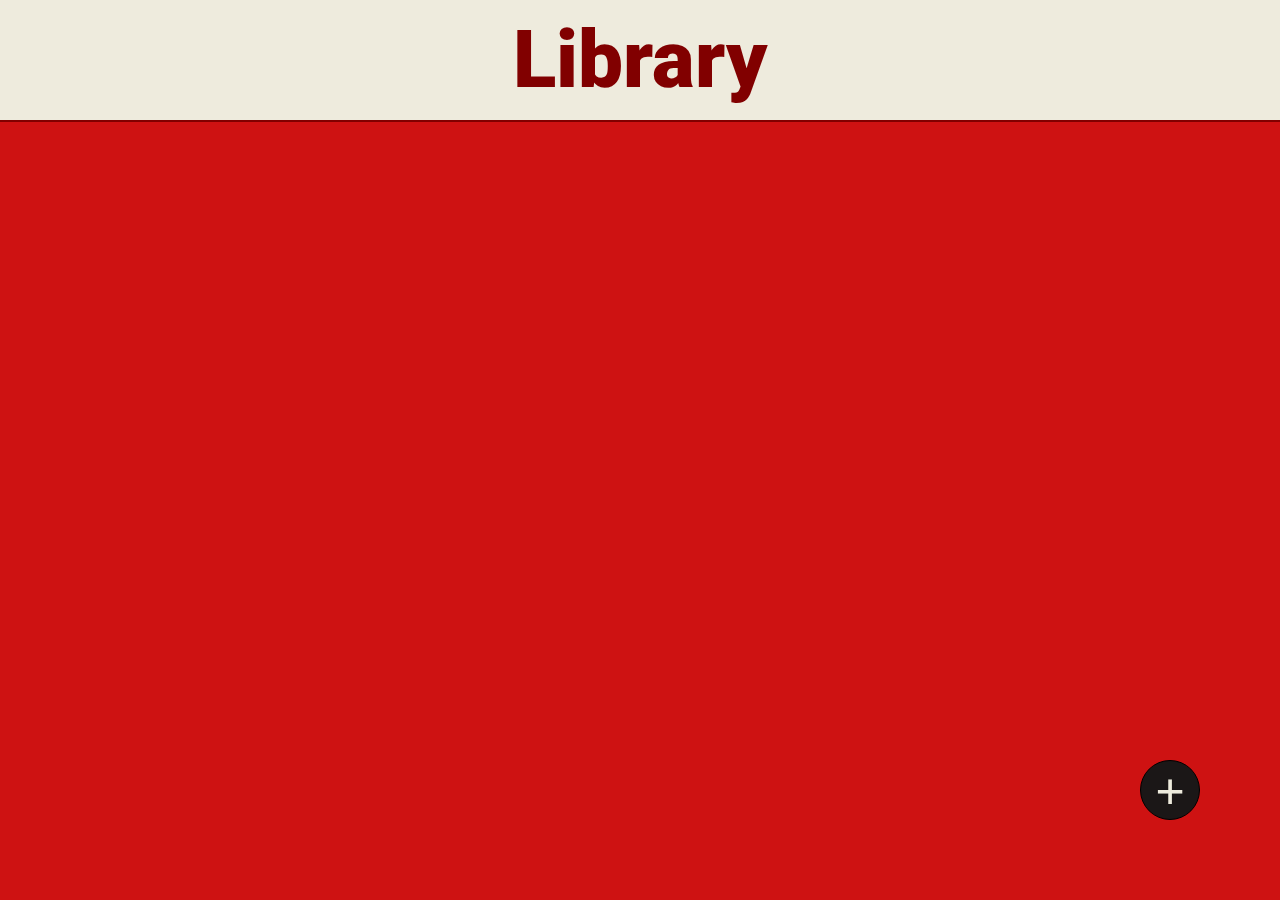
<file: index.html>
<!DOCTYPE html>
<html lang="en">
  <head>
    <title>Library</title>
    <meta charset="UTF-8" />
    <link rel="stylesheet" href="./style.css" />
  </head>

  <body>
    <h1>Library</h1>
    <div id="books"></div>

    <div class="modal" id="myModal">
      <div class="modal-content">
        <div class="close-button">
          <h1>New Book</h1>
          <span class="close">&times;</span>
        </div>
        <form id="form">
          <div class="section modal-section">
            <label for="title">Title: </label>
            <input type="text" id="title" name="title" required />  
          </div>
          
          <div class="section modal-section">
            <label for="author">Author: </label>
            <input type="text" id="author" name="author" required />  
          </div>
          
          <div class="section modal-section">
            <label for="pages">Pages: </label>
            <input type="number" id="pages" name="pages" required />  
          </div>
          
          <!-- <label for="image">Image URL: </label>
          <p>If wrong or no URL is provided, a random image will be set.</p>
          <input type="url" id="image" name="image" /> -->

          <div class="section checkbox-section">
            <label for="read">Already Read?</label>  
            <input type="checkbox" id="read" name="read" />
          </div>
          
          <button class="submit">Submit</button>
        </form>
      </div>
    </div>
    <button class="add-book" id="myBtn">+</button>
    <script src="./script.js"></script>
    <script>
      // From w3schools

      // Get the modal
      var modal = document.getElementById("myModal");

      // Get the button that opens the modal
      var btn = document.getElementById("myBtn");

      // Get the <span> element that closes the modal
      var span = document.getElementsByClassName("close")[0];

      // When the user clicks on the button, open the modal
      btn.onclick = function () {
        modal.style.display = "block";
      };

      // When the user clicks on <span> (x), close the modal
      span.onclick = function () {
        modal.style.display = "none";
      };

      // When the user clicks anywhere outside of the modal, close it
      window.onclick = function (event) {
        if (event.target == modal) {
          modal.style.display = "none";
        }
      };
    </script>
  </body>
</html>
</file>
<file: style.css>
/* http://meyerweb.com/eric/tools/css/reset/ 
   v2.0 | 20110126
   License: none (public domain)
*/
@import url('https://fonts.googleapis.com/css2?family=Roboto:ital,wght@0,100;0,300;0,400;0,500;0,700;0,900;1,100;1,300;1,400;1,500;1,700;1,900&display=swap');

:root {
    /* --primary: #222831;
    --primary-lite: #393E46;
    --secondary: #00ADB5;
    --secondary-lite: #EEEEEE; */

    /* --primary: #F9F7F7;
    --primary-lite: #DBE2EF;
    --secondary: #3F72AF;
    --secondary-lite: #112D4E; */

    --primary: #EEEBDD;
    --primary-lite: #CE1212;
    --secondary: #810000;
    --secondary-lite: #1B1717;
}

html, body, div, span, applet, object, iframe,
h1, h2, h3, h4, h5, h6, p, blockquote, pre,
a, abbr, acronym, address, big, cite, code,
del, dfn, em, img, ins, kbd, q, s, samp,
small, strike, strong, sub, sup, tt, var,
b, u, i, center,
dl, dt, dd, ol, ul, li,
fieldset, form, label, legend,
table, caption, tbody, tfoot, thead, tr, th, td,
article, aside, canvas, details, embed, 
figure, figcaption, footer, header, hgroup, 
menu, nav, output, ruby, section, summary,
time, mark, audio, video {
	margin: 0;
	padding: 0;
	border: 0;
	font-size: 100%;
	font: inherit;
	vertical-align: baseline;

    font-family: 'Roboto', Arial, Helvetica, sans-serif;
    color: var(--primary);
}
/* HTML5 display-role reset for older browsers */
article, aside, details, figcaption, figure, 
footer, header, hgroup, menu, nav, section {
	display: block;
}
body {
	line-height: 1;
}
ol, ul {
	list-style: none;
}
blockquote, q {
	quotes: none;
}
blockquote:before, blockquote:after,
q:before, q:after {
	content: '';
	content: none;
}
table {
	border-collapse: collapse;
	border-spacing: 0;
}

/*My CSS*/
/*Base*/
body {
    background-color: var(--primary-lite);
}
h1 {
    text-align: center;
    padding: 20px;

    font-weight: 900;
    font-size: 5rem;

    background-color: var(--primary);
    border-bottom: 2px var(--secondary) solid;
    color: var(--secondary);
}
button {
    border: 1px black solid;
}

/*Books*/
#books {
    display: flex;
    flex-direction: row;
    flex-wrap: wrap;
    justify-content: space-evenly;
    gap: 50px;
}
.book {
    height: 15rem;
    width: 25%;
   
    display: flex;
    flex-direction: row;

    margin-top: 50px;

    background-color: var(--secondary);
    border-radius: 20px;
    box-shadow: 2px 2px 5px var(--secondary-lite);
}
.book > .book-details {
    flex: 2.5;

    padding: 20px;
    display: flex;
    flex-direction: column;
    justify-content: space-around;
}
.book > .image {
    display: flex;
    justify-content: center;
    align-items: center;
    flex: 1;

    background-color: var(--secondary);
    border-radius: 20px;
}
.book-details > h2 {
    font-weight: 900;
    font-size: 30px;
}
.book-details > h3 {
    font-weight: 600;
    font-size: 20px;
}
.book-details > p {
    font-weight: 400;
    font-size: 20px;
}
.book-details > .buttons {
    display: flex;
    gap: 30px;
}
.book-details > .buttons > button {
    background-color: var(--secondary-lite);
    color: var(--primary);
    height: 100%;
    width: 100%;

    padding: 10px;
    border-radius: 20px;
}
.book-details > .buttons > .read {
    background-color: green;
}
.image > img {
    width: 100%;
    height: 100%;
    object-fit: cover;
    border-radius: 20px;
    border-left: 2px var(--secondary-lite) solid;
    /* box-shadow: 1px 1px 2px var(--secondary-lite); */
}
.add-book {
    position: fixed;
    height: 60px;
    width: 60px;

    border-radius: 100%;

    bottom: 80px;
    right: 80px;

    color: var(--primary);
    background-color: var(--secondary-lite);

    font-size: 50px;
}

/*From w3schools*/
/*Modal*/
.modal {
    display: none; /* Hidden by default */
    position: fixed; /* Stay in place */
    z-index: 1; /* Sit on top */
    left: 0;
    top: 0;
    width: 100%; /* Full width */
    height: 100%; /* Full height */
    overflow: auto; /* Enable scroll if needed */
    background-color: rgb(0,0,0); /* Fallback color */
    background-color: rgba(0,0,0,0.4); /* Black w/ opacity */
}
.modal-content {
    background-color: var(--primary);
    margin: 15% auto; /* 15% from the top and centered */
    padding: 20px;
    border: 1px solid #888;
    width: 50%; /* Could be more or less, depending on screen size */
    border-radius: 30px;

    display: flex;
    flex-direction: column;
}
.close {
    color: #aaa;
    float: right;
    font-size: 28px;
    font-weight: bold;
}
.close:hover,
.close:focus {
    color: black;
    text-decoration: none;
    cursor: pointer;
}
form {
    display: flex;
    flex-direction: column;
}
form > .submit {
    margin: 0 35%;
    background-color: var(--secondary);
    font-size: 17.5px;
    font-weight: 700;
    border-radius: 10px;
    color: white;

    height: 30px;
}
.section {
    margin: 10px 5px;
}
.section > * {
    margin: 2px 4px;
}
.modal-section {
    display: flex;
    flex-direction: column;
}
.modal-section > input {
    height: 20px;
    border-radius: 10px;
    border: 1px solid var(--secondary-lite);
}
label{
    font-size: 20px;
    font-weight: 900;
    color: var(--secondary);
}
.close-button {
    display: flex;
    justify-content: space-between;
}
.close-button > h1 {
    color: var(--primary-lite);
    border-bottom: 0;
    font-size: 3rem;
}
</file>
